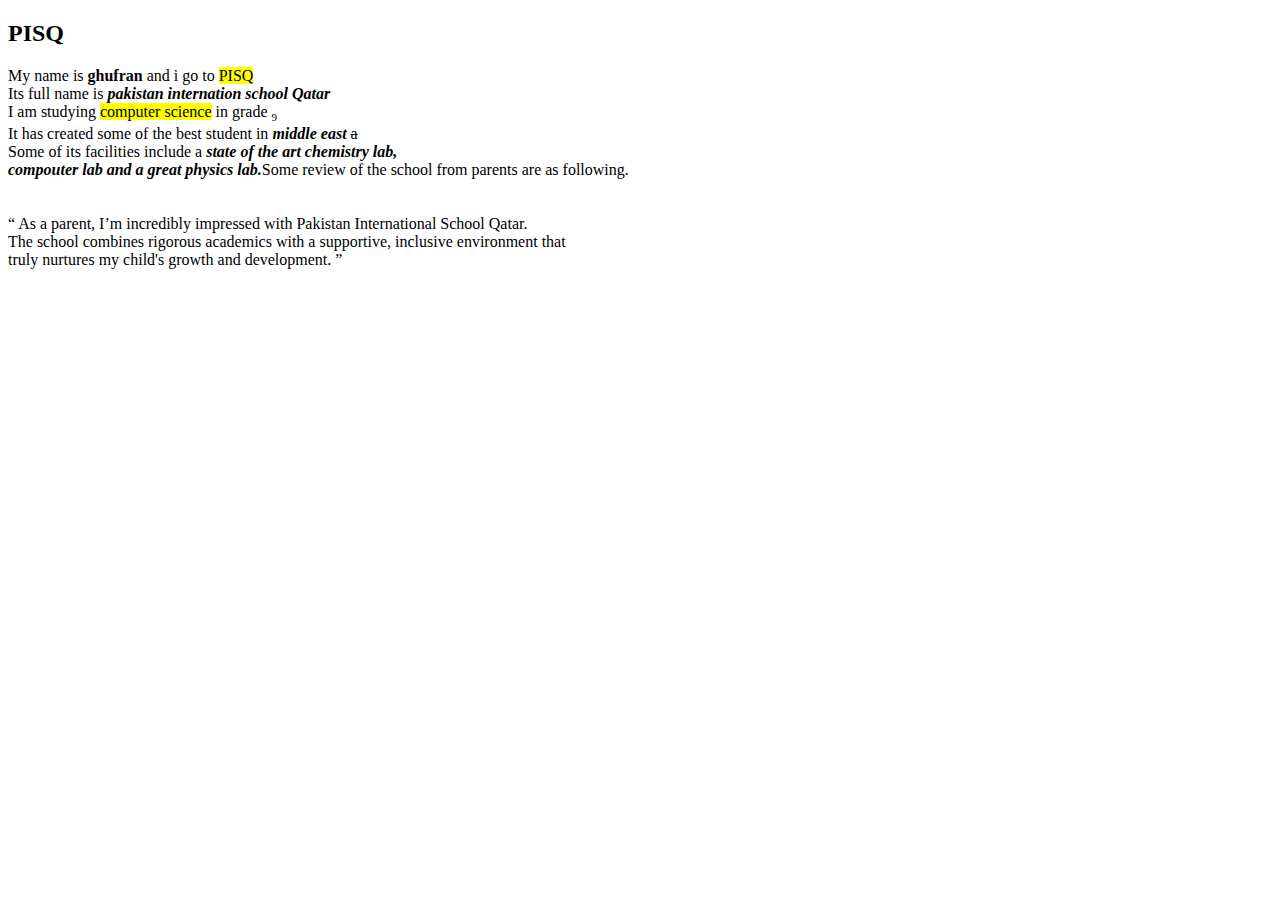
<file: class 31/aboutme.html>
<!DOCTYPE html>
<html lang="en">
<head>
    <meta charset="UTF-8">
    <meta name="viewport" content="width=device-width, initial-scale=1.0">
    <title>Document</title>
</head>
<body>
    <!DOCTYPE html>
<html>
<head>
<title>PISQ</title>
</head>
<body>
    
<h2> PISQ        </h2>

    My name is <b>ghufran</b> and i go to <mark>PISQ</mark><br>
    Its full name is <b><I>pakistan internation school Qatar</I></b><br>
    I am studying <mark>computer science</mark> in grade <sub><small>9</small></sub><br>
    It has created some of the best student in <b><i>middle east</i></b> <del>a</del> <BR>
    Some of its facilities include a <i><b>state of the art chemistry lab, <br>
    compouter lab and a great physics lab.</b></i>Some review of the school from parents are as following.<br><br><br>
   <q> As a parent, I’m incredibly impressed with Pakistan International School Qatar.<BR>
     The school combines rigorous academics with a supportive, inclusive environment that <br>
     truly nurtures my child's growth and development.</qr>  

</body>
</html>
</body>
</html>
</file>
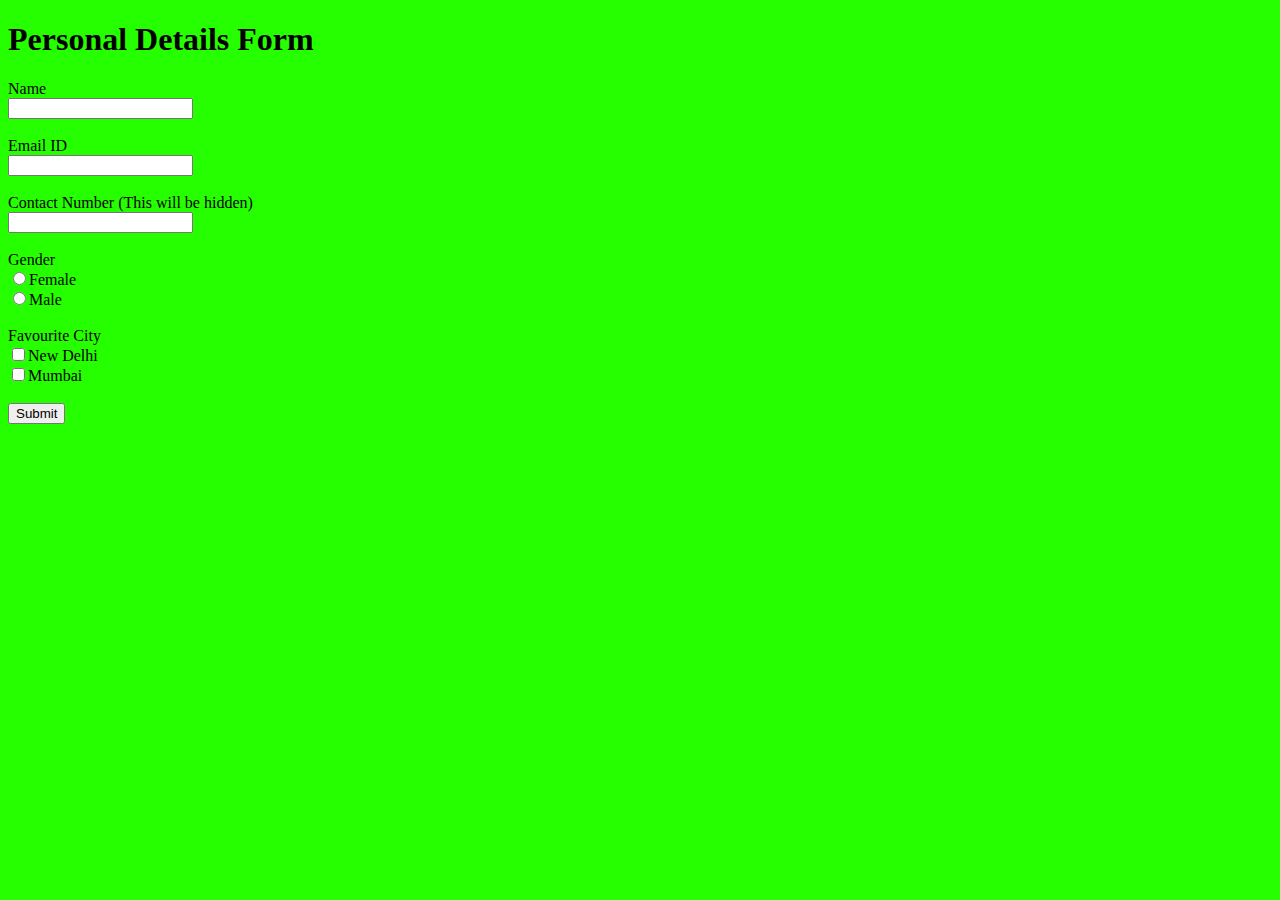
<file: class 31/resume.html>
<!DOCTYPE html>
<html>
  <head>
    <meta charset="utf-8">
    <meta name="viewport" content="width=device-width">
    <title>replit</title>
    <link href="style.css" rel="stylesheet" type="text/css" />
  </head>
  <body>
    <h1>Personal Details Form</h1>
	  <form>
		  <label>Name</label><br>
		  <input type="text" id="name"><br><br>
		  <label>Email ID</label><br>
		  <input type="text" id="email"><br><br>
		  <label>Contact Number (This will be hidden)</label><br>
		  <input type="password" id="contact"><br><br>
		  <label>Gender</label><br>
		  <input type="radio" id="female" name="gender" value="Female">Female<br>
		  <input type="radio" id="male" name="gender" value="Male">Male<br><br>
		  <label>Favourite City</label><br>
		  <input type="checkbox" id="city" value="New Delhi">New Delhi<br>
		  <input type="checkbox" id="city" value="Mumbai">Mumbai<br><br>
		  <input type="submit">
	  </form>
  </body>
</html>
</file>
<file: class 31/style.css>
html{
    scroll-behavior: smooth;
}

body {
    background: rgb(38, 255, 0);
    font-family: "Baloo Tamma 2 " , cursive;
}

.m-heading{
    font-family: 'Franklin Gothic Medium', 'Arial Narrow', Arial, sans-serif;
}
.text-white{
    color: aliceblue;
}

.main-container{
    height: 100vh;
    display:flex;
    flex-direction: column;
    justify-content: center;
    align-items: center;
    background-image:url(image1.png) ;
    background-attachment: fixed;
    background-size: cover;
}

.main-row{
    display: flex;
    justify-content: center;
    align-items: center;
}

.main-row h1{
    font-size: 5rem;
}

.main-row img{
    width: auto;
    height: 100vh;
}
</file>
